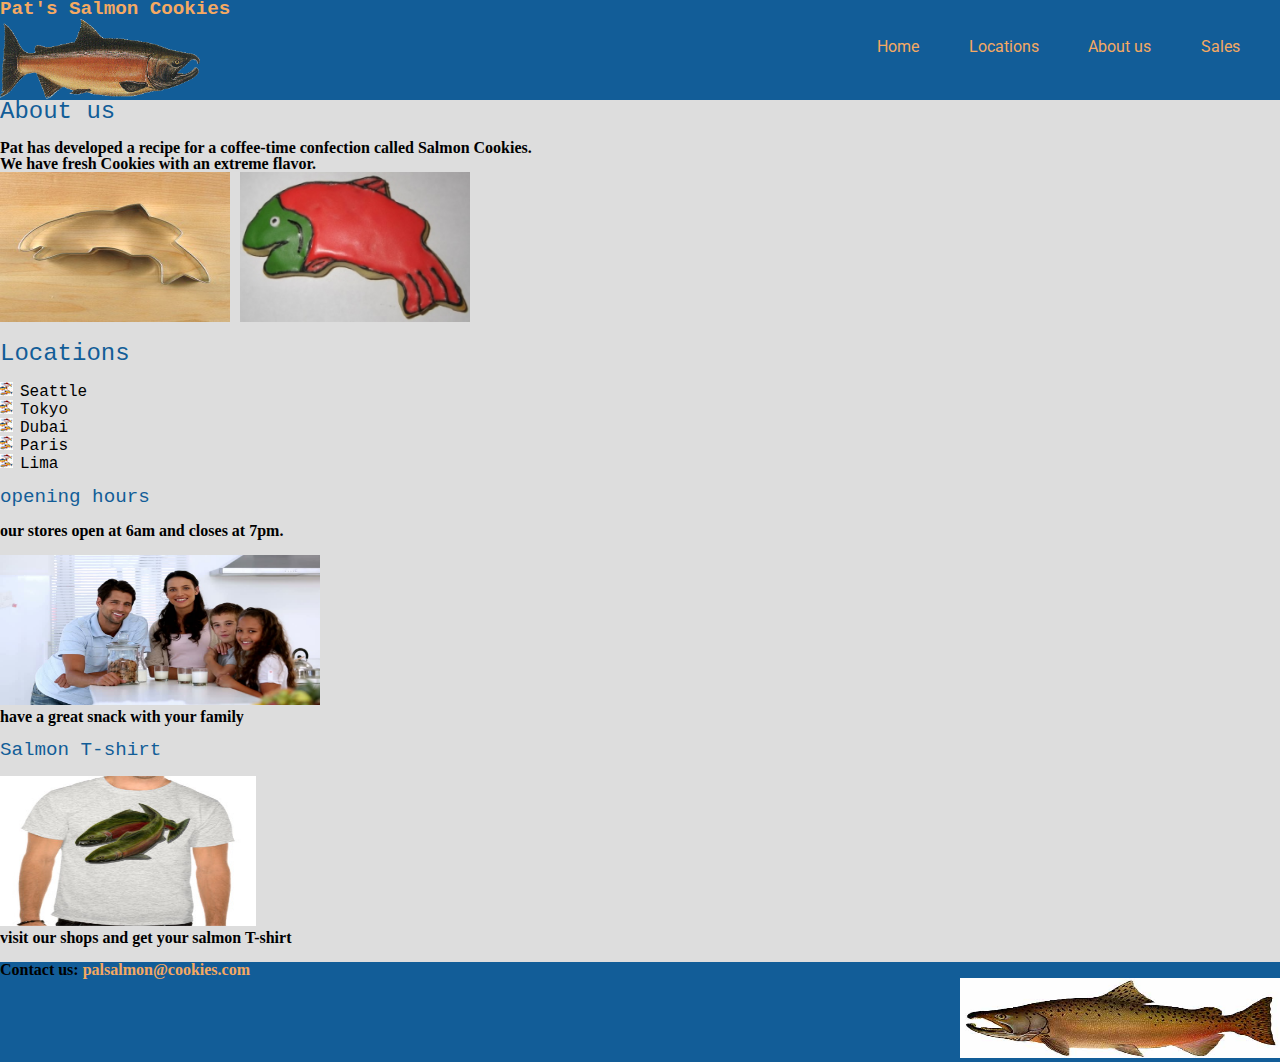
<file: index.html>
<!DOCTYPE html>
<html lang="en">

<head>
    <meta charset="UTF-8">
    <meta http-equiv="X-UA-Compatible" content="IE=edge">
    <meta name="viewport" content="width=device-width, initial-scale=1.0">
    <link rel="stylesheet" href="./css/reset.css">
    <link rel="stylesheet" href="./css/styleIndex.css">
    <title>Pat's Salmon Cookies</title>
</head>

<body>
    <header>
        <h1>Pat's Salmon Cookies</h1>
        <nav>
            <ul>
                <li>
                    <a href="index.html">Home</a>
                </li>
                <li>
                    <a href="">Locations</a>
                </li>
                <li>
                    <a href="">About us</a>
                </li>
                <li><a href="sales.html">Sales</a></li>
            </ul>
        </nav>
        <img src="./img/salmon.png" alt="heading image" id="headerImage">
    </header>
    <main>
        <article>
            <h2>About us</h2>
            <br>
            <p>Pat has developed a recipe for a coffee-time confection called Salmon Cookies. <br>
            We have fresh Cookies with an extreme flavor.
            </p>
            <img src="./img/cutter.jpeg" alt="cutter" class="about-us-images">
            <img src="./img/frosted-cookie.jpg" alt="frosted-cookie" class="about-us-images">

        </article>
        <br>
        <div>
            <h2>Locations</h2>
            <br>
            <ul>
                <li>Seattle</li>
                <li>Tokyo</li>
                <li>Dubai</li>
                <li>Paris</li>
                <li>Lima</li>
            </ul>
        </div>
        <br>
        <h3>opening hours</h3>
        <br>
        <p>our stores open at 6am and closes at 7pm.</p>
        <br>
        <div>
            <img src="./img/family.jpg" alt="" id="familyImage">
            <br>
            <p>have a great snack with your family</p>
            <br>
            <h3>Salmon T-shirt</h3>
            <br>
            <img src="./img/shirt.jpg" alt="" id="salmonShirt">
            <p>
                visit our shops and get your salmon T-shirt 
            </p>
        </div>
    </main>
    <br>
    <footer>
        <div>
            <p >Contact us: 
                <a href="mailto:palsalmon@cookies.com">palsalmon@cookies.com</a>
                </p>
            <img src="./img/chinook.jpg" alt="footerImage" id="footerImage">
        </div>
    </footer>

</body>

</html>
</file>
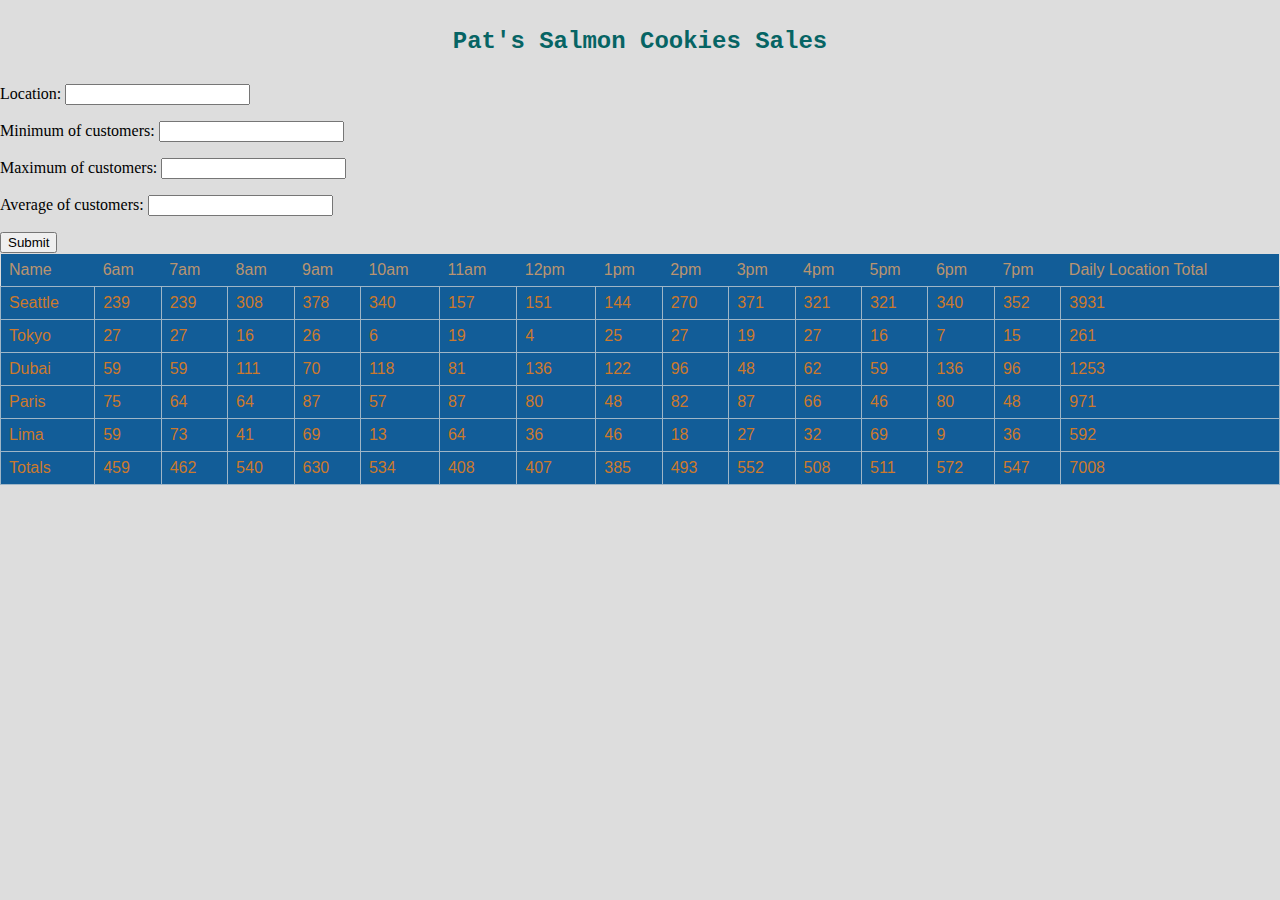
<file: sales.html>
<!DOCTYPE html>
<html lang="en">
<head>
    <meta charset="UTF-8">
    <meta http-equiv="X-UA-Compatible" content="IE=edge">
    <meta name="viewport" content="width=device-width, initial-scale=1.0">
    <link rel="stylesheet" href="./css/reset.css">
    <link rel="stylesheet" href="./css/style.css">
    <title>Salmon-Cookie</title>
</head>
<body>
    <head>
        <h1>Pat's Salmon Cookies Sales</h1>
    </head>
    <main>
    <form id="form">
        <fieldset>
            <label for="location">Location: </label>
            <input type="text" name="location" id="location" required>
            <br>
            <br>
            <label for="minCustomers">Minimum of customers: </label>
            <input type="number" name="minCustomers" id="minCustomers" required>
            <br>
            <br>
            <label for="maxCustomers">Maximum of customers:</label>
            <input type="number" name="maxCustomers" id="maxCustomers" required>
            <br>
            <br>
            <label for="avgCookies">Average of customers:</label>
            <input type="float" name="avgCookies" id="avgCookies" required>
            <br>
            <br>
            <input type="submit">
        </fieldset>
            
    </form>    
    <div id="sales">

    </div>
    </main>
    <footer>

    </footer>
    <script src="js/app.js"></script>
</body>
</html>
</file>
<file: css/styleIndex.css>
@import url('https://fonts.googleapis.com/css2?family=Roboto:wght@100&display=swap');


body{
    background-color: #DDDDDD;
    box-sizing: border-box;
    font-family: 'Courier New', Courier, monospace;
}
header{
    background-color: #125D98;
    width: 100%;
    height: 100px;
}
h1{
    font-size: larger;
    font-weight: bold;
    color: #F5A962;
}
#headerImage{
    width: 200px;
    height: 80px;
    float: left;
}
header nav {
    float: right;
    padding: 20px;
}
header nav ul li{
    display: inline;
    padding: 20px;
    
}
header nav ul li a{
    font-family: 'Roboto', sans-serif;
    text-decoration: none;
    color: #F5A962;
}
a:hover{
    background-color: #b65c08;
}
h2{
    font-size: x-large;
    color: #125D98;
    
}
p{
    font-weight: bold;
    font-family: Georgia, 'Times New Roman', Times, serif;
}
div ul li{ 
    margin-left: 20px;
    list-style-image: url('/img/fish.jpg');
    display: list-item;
}
.about-us-images{
    width: 18%;
    height: 150px;
}
#familyImage{
    width: 25%;
    height: 150px;
}

#footerImage{
    width: 25%;
    height: 80px;
    float:right;
}
h3{
    font-size: larger;
    color: #125D98;
}
a{
    text-decoration: none;
    color: #F5A962;
}
#salmonShirt{
    width: 20%;
    height: 150px;
}
footer div img {
    width: 200px;
    height: 80px;
}
footer{
    background-color: #125D98;
    width: 100%;
    height: 100px;
}
</file>
<file: css/style.css>
body{
  background-color: #DDDDDD;
}
h1{
  text-align: center;
  font-size: x-large;
  margin: 30px;
  font-family: 'Courier New', Courier, monospace;
  color: rgb(6, 100, 100);
  font-weight: bold;
}
table {
    border: 1px solid black;
    border-collapse: collapse;
    border-spacing: 0;
    width: 100%;
    border: 1px solid #ddd;
    font-family: Arial, Helvetica, sans-serif;
    background-color: #125D98;
    color: #cc792c;
    
  }
   td {
    border: 1px solid black;
    border-collapse: collapse;
    text-align: left;
    padding: 8px;
    border-color: #9fb6c7;
  }
  th{
    text-align: left;
    padding: 8px; 
    color: #b99470;
  }
</file>
